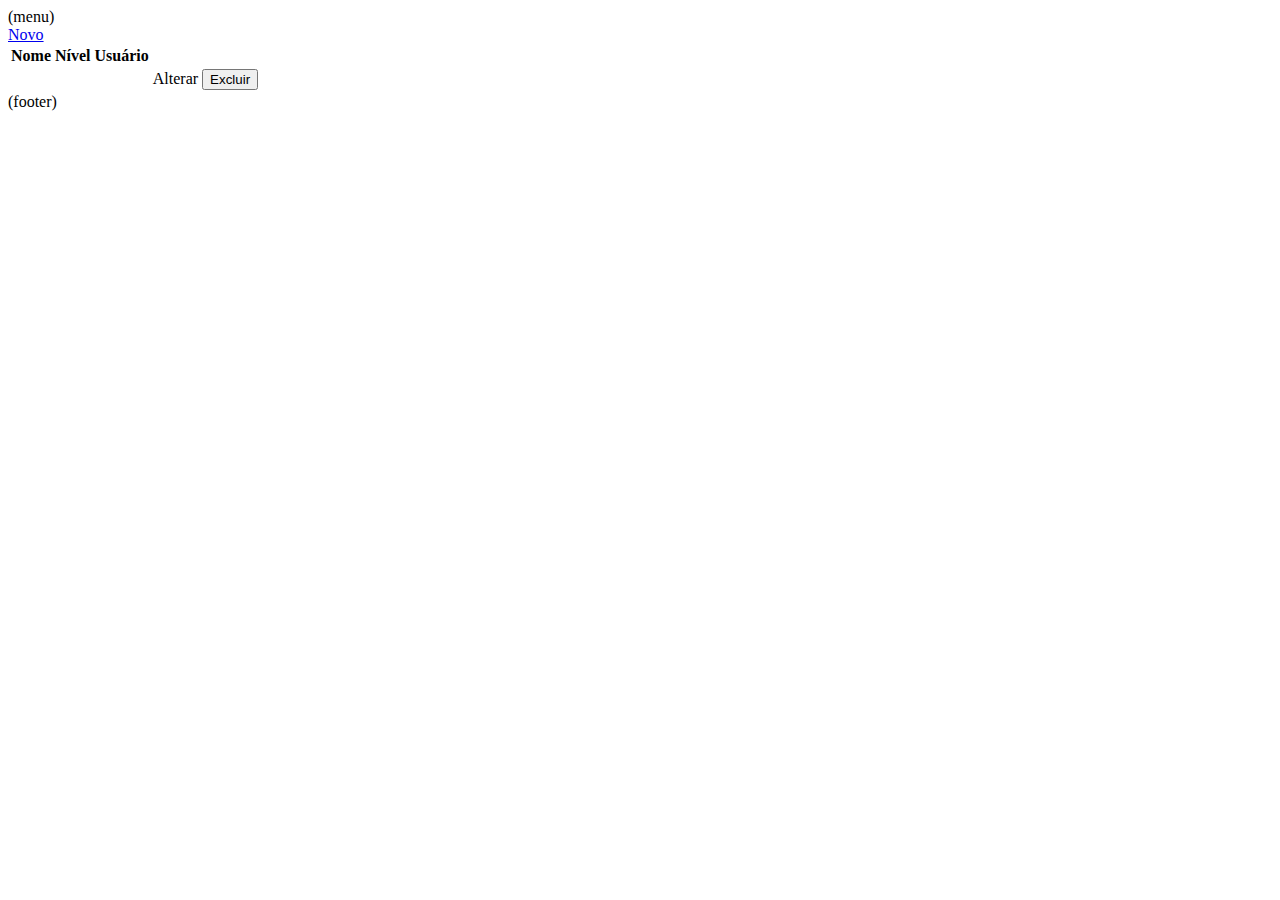
<file: FreteRent/src/main/resources/templates/usuario/index.html>
<!DOCTYPE html>
<html xmlns:th="http://www.thymeleaf.org">
	<head th:include="layout :: htmlhead"></head>
	<body>
		<div class="container">	
		<nav th:replace="layout :: menu">(menu)</nav>
		
		<a href="form.html" th:href="@{/usuario/novo}" class="btn btn-primary btn-lg" role="button">Novo</a>
		
			<table class="table" id="usuarios">
				<thead class="thead-light"> 
					<tr>
						<th scope="col">Nome</th>
						<th scope="col">Nível Usuário</th>
						<th scope="col"></th>
					</tr>
				</thead>
				
				<tbody>
					<tr scope="row" th:each="umusuario : ${usuarios}">
						<td th:text="${umusuario.nome}"></td>
						<td th:text="${umusuario.nivelUsuario}"></td> 
						<td>
							<a th:href="@{'/usuario/edit/' + ${umusuario.id}}" class="btn btn-primary btn-lg">Alterar</a>
							<button class="btn btn-danger btn-lg js-delete" th:data-user-id="${umusuario.id}">Excluir</button>
						</td>
						 
					</tr>
				</tbody>
			</table>
		</div>
		<div th:include="layout :: footer" id="footer">(footer)</div>
		
		<script type="text/javascript">
			$(document).ready(function(){
				$("#usuarios").on("click", ".js-delete", function(){
					var button = $(this);
			
					bootbox.confirm("Você tem certeza que quer excluir este usuário?", function(result){
						if(result){
							$.ajax({
								url: "/usuario/delete/" + button.attr("data-user-id")
								, method: "GET"
								, success: function() {
									window.location.href = "/usuario/"
								}
							});
						}
					});
				});
			});			
		</script>
		
	</body>
</html>
</file>
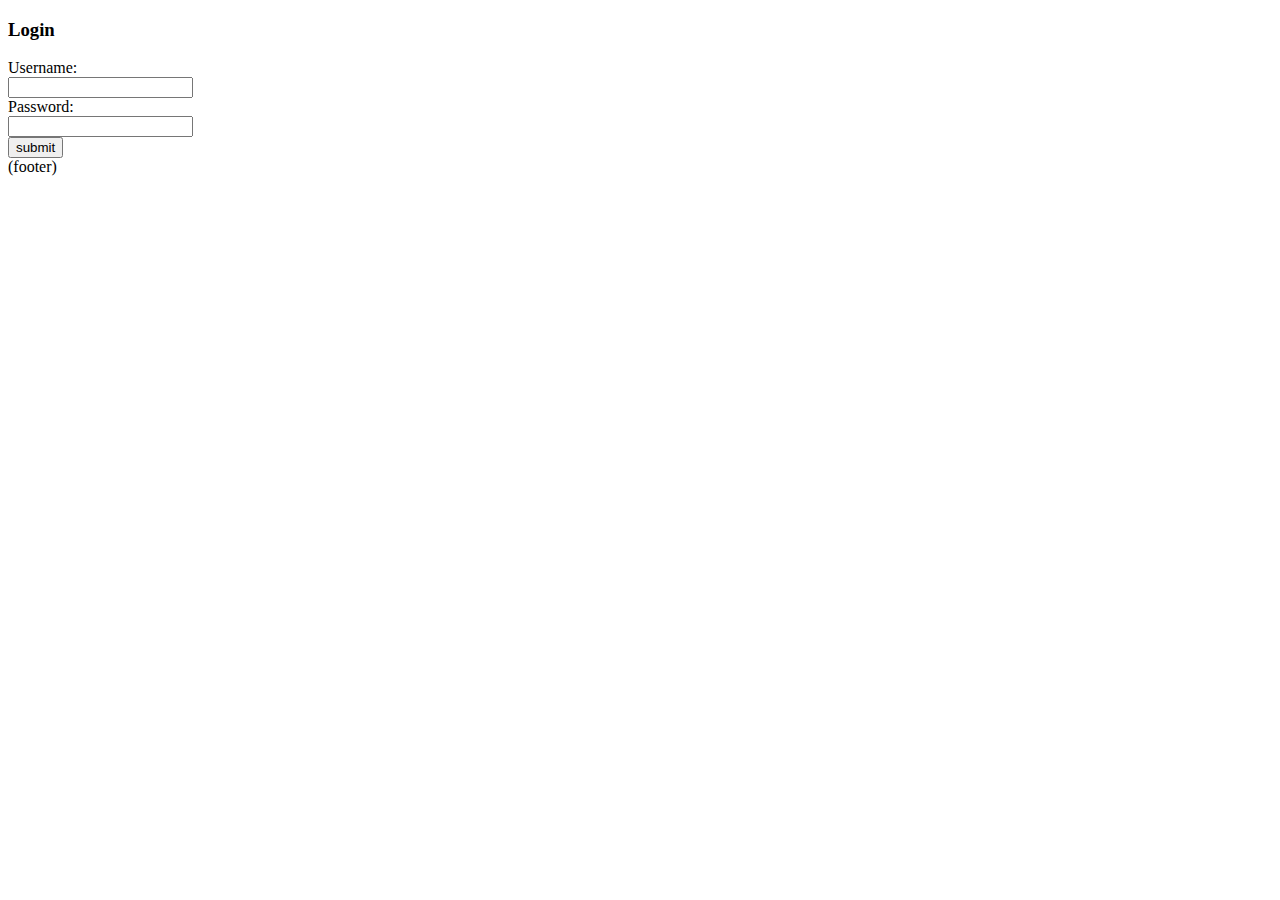
<file: FreteRent/src/main/resources/templates/login.html>
<!DOCTYPE html>
<html xmlns:th="http://www.thymeleaf.org">
    <head th:include="layout :: htmlhead"></head>
    <body>
        <div class="container">
            <div id="login">
                <div id="login-row"
                    class="row justify-content-center align-items-center">
                    <div id="login-column" class="col-md-6">
                        <div id="login-box" class="col-md-12">
                            <form id="login-form" th:action="@{/login}" method="post">
                                <h3 class="text-center text-info">Login</h3>
                                <div class="form-group">
                                    <label for="username" class="text-info">Username:</label><br>
                                    <input type="text" name="username" id="username"
                                        class="form-control">
                                </div>
                                <div class="form-group">
                                    <label for="password" class="text-info">Password:</label><br>
                                    <input type="password" name="password" id="password"
                                        class="form-control">
                                </div>
                                <div class="form-group">
                                    <input type="submit" name="submit" class="btn btn-info btn-md"
                                        value="submit">
                                </div>
                            </form>
                        </div>
                    </div>
                </div>
            </div>
        </div>
        <div th:include="layout :: footer" id="footer">(footer)</div>
    </body>
</html>
</file>
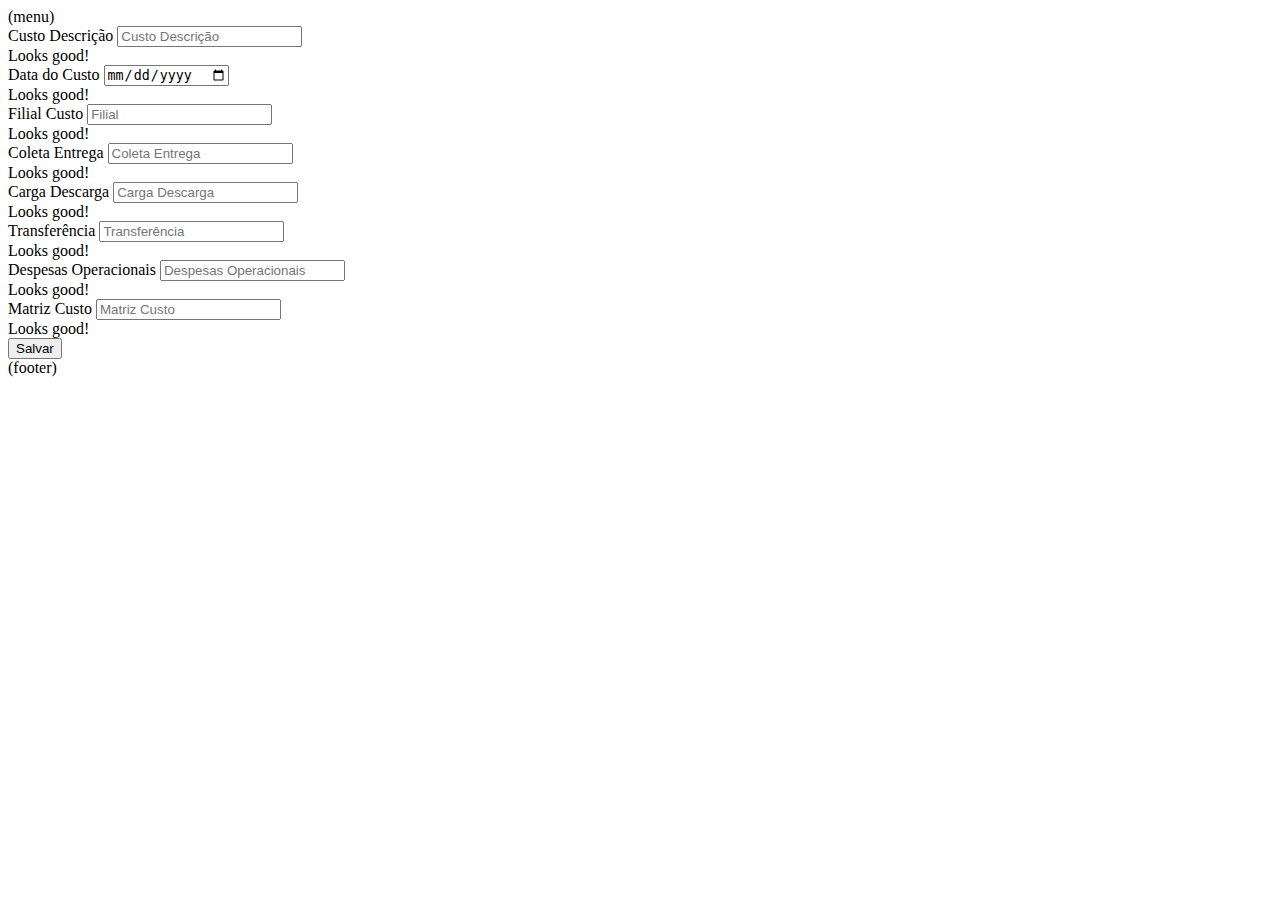
<file: FreteRent/src/main/resources/templates/custos/form.html>
<!DOCTYPE html>
<html xmlns:th="http://www.thymeleaf.org">
	<meta charset="utf-8"/> 
	<head th:include="layout :: htmlhead"></head>
	<body>
	<nav th:replace="layout :: menu">(menu)</nav>
	<div class="card">
		<div class="container">
			
 			<div class="border border-dark">
				<form th:action="@{/custos/(form)}" th:object="${custos}" action="#" method="post" class="needs-validation" novalidate>
					
					<input type="hidden" id="txtid" th:field="*{id}"/>
				    
				    
				    <div class="form-row">
				    	<div class="form-group col-md-4">
					        <label for="txtdscusto">Custo Descrição</label>
				        	<input type="text" th:field="*{dsCusto}" class="form-control" 
				        		id="txtdscusto" placeholder="Custo Descrição">
			        		      <div class="valid-feedback">
							        Looks good!
							      </div>
				    	</div>
				    	
				    	<div class="form-group col-md-4">
				        	<label for="txtdtCusto">Data do Custo</label>
				        	<input type="date" th:field="*{dtCusto}" class="form-control" 
				        		id="txtdtCusto" placeholder="Data do Custo">
  			        		      <div class="valid-feedback">
							        Looks good!
							      </div>
				    	</div>
				    	
				    	<div class="form-group col-md-4">
   				        	<label for="txtcdempresa">Filial Custo</label>
				        	<input type="number" th:field="*{cdEmpresa}" class="form-control" 
				        		id="txtcdempresa" placeholder="Filial">
  			        		      <div class="valid-feedback">
							        Looks good!
							      </div>			        		
				    	</div>
				    </div>
				    
				    
				    
   				    <div class="form-row">
				    	<div class="form-group col-md-2">
   				        	<label for="txtcustocoletaentrega">Coleta Entrega</label>
				        	<input type="number" th:field="*{custoColetaEntrega}" class="form-control" 
				        		id="txtcustocoletaentrega" placeholder="Coleta Entrega">
  			        		      <div class="valid-feedback">
							        Looks good!
							      </div>	
				    	</div>
				    	
				    	<div class="form-group col-md-2">
   				        	<label for="txtcustocargadescarga">Carga Descarga</label>
				        	<input type="number" th:field="*{custoCargaDescarga}" class="form-control" 
				        		id="txtcustocargadescarga" placeholder="Carga Descarga">
  			        		      <div class="valid-feedback">
							        Looks good!
							      </div>	
				    	</div>
				    	
				    	<div class="form-group col-md-2">
   				        	<label for="txtcustotransferencia">Transferência</label>
				        	<input type="number" th:field="*{custoTransferencia}" class="form-control" 
				        		id="txtcustotransferencia" placeholder="Transferência">
  			        		      <div class="valid-feedback">
							        Looks good!
							      </div>			        		
				    	</div>
				    	
				    	<div class="form-group col-md-2">
   				        	<label for="txtdespesasoperacionais">Despesas Operacionais</label>
				        	<input type="number" th:field="*{despesasOperacionais}" class="form-control" 
				        		id="txtdespesasoperacionais" placeholder="Despesas Operacionais">
  			        		      <div class="valid-feedback">
							        Looks good!
							      </div>			        		
				    	</div>
				    	
				    	<div class="form-group col-md-2">
   				        	<label for="txtmatrizdespesacusto">Matriz Custo</label>
				        	<input type="number" th:field="*{matrizDespesaCusto}" class="form-control" 
				        		id="txtmatrizdespesacusto" placeholder="Matriz Custo">
  			        		      <div class="valid-feedback">
							        Looks good!
							      </div>			        		
				    	</div>
				    </div>
	

				    <button type="submit" class="btn btn-success">Salvar</button>
				</form>
			</div>
		</div>
	</div>
		<div th:include="layout :: footer" id="footer">(footer)</div>
		
		<script>
			// Example starter JavaScript for disabling form submissions if there are invalid fields
			(function() {
			  'use strict';
			  window.addEventListener('load', function() {
			    // Fetch all the forms we want to apply custom Bootstrap validation styles to
			    var forms = document.getElementsByClassName('needs-validation');
			    // Loop over them and prevent submission
			    var validation = Array.prototype.filter.call(forms, function(form) {
			      form.addEventListener('submit', function(event) {
			        if (form.checkValidity() === false) {
			          event.preventDefault();
			          event.stopPropagation();
			        }
			        form.classList.add('was-validated');
			      }, false);
			    });
			  }, false);
			})();
		</script>
		
		
	</body>
</html>
</file>
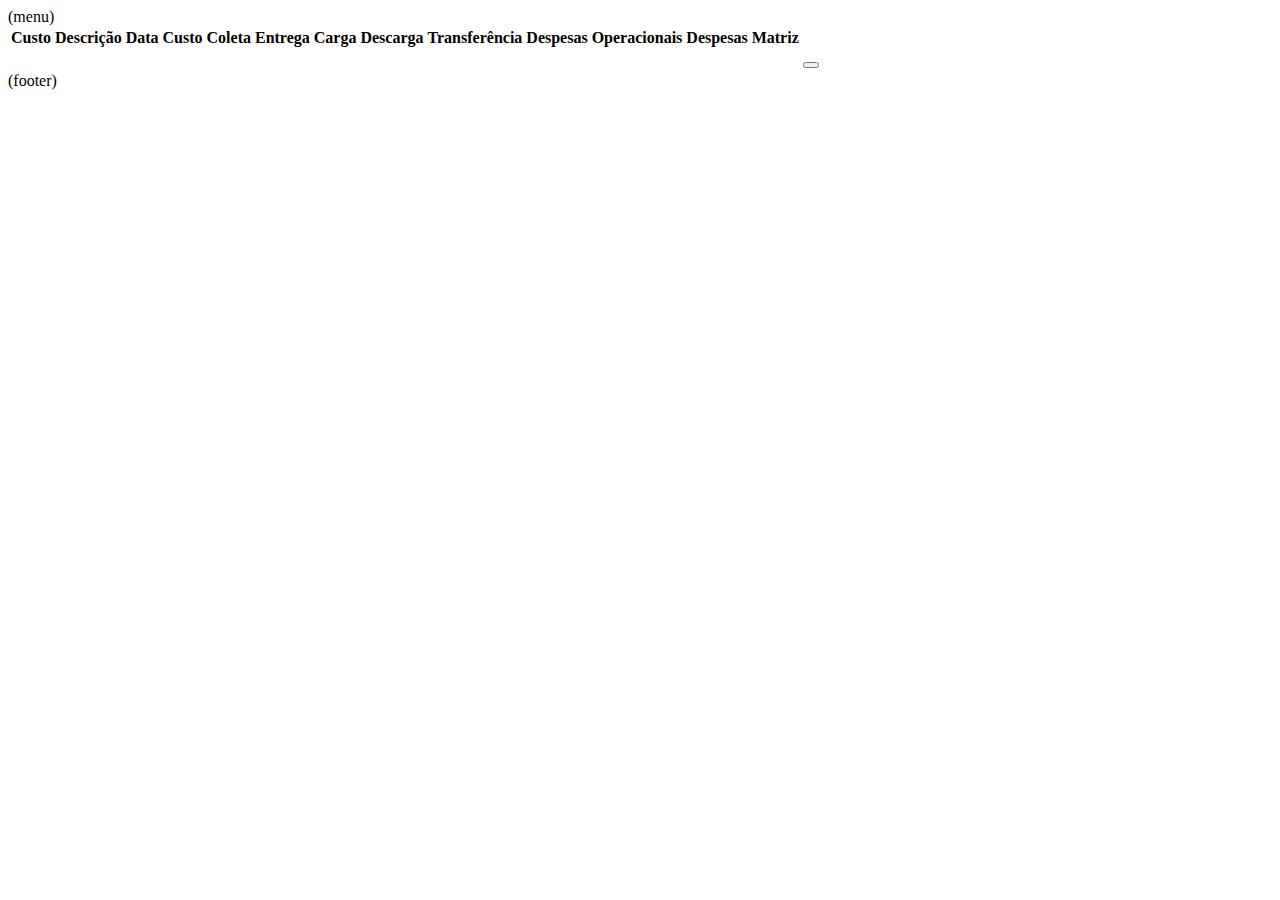
<file: FreteRent/src/main/resources/templates/custos/listar.html>
<!DOCTYPE html>
<html xmlns:th="http://www.thymeleaf.org">
	<meta charset="utf-8"/> 
	<head th:include="layout :: htmlhead"></head>
	<body>
	<nav th:replace="layout :: menu">(menu)</nav>
	<div class="card">
		
		<div class="table-responsive">
			<table class="table table-hover table-lg table-bordered" id="custos">
				<thead class="thead"> 
					<tr>
						<th scope="col">Custo Descrição</th>
						<th scope="col">Data Custo</th>
						<th scope="col">Coleta Entrega</th>
						<th scope="col">Carga Descarga</th>
						<th scope="col">Transferência</th>
						<th scope="col">Despesas Operacionais</th>
						<th scope="col">Despesas Matriz</th>
						<th scope="col"><a href="form.html" th:href="@{/custos/novo}" class="btn btn-outline-success btn-md" role="button"><i class="fas fa-user-plus fa-spin"></i></a></th>
					</tr>
				</thead>
				
				<tbody>
					<tr scope="row" th:each="umcusto : ${custos}">
						<td th:text="${umcusto.dsCusto}"></td>
						<td th:text="${#dates.format(umcusto.dtCusto, 'dd/MM/yyyy')}"></td>
						<td th:text="${umcusto.custoColetaEntrega}"></td>
						<td th:text="${umcusto.custoCargaDescarga}"></td>
						<td th:text="${umcusto.custoTransferencia}"></td> 
						<td th:text="${umcusto.despesasOperacionais}"></td>  
						<td th:text="${umcusto.matrizDespesaCusto}"></td> 
						<td> 
							<a th:href="@{'/custos/edit/' + ${umcusto.id}}" class="btn btn-outline-warning btn-md"><i class="fas fa-user-edit fa-spin"></i></a>
							<button class="btn btn-outline-danger btn-md js-delete" th:data-user-id="${umcusto.id}"><i class="fas fa-user-times fa-spin"></i></button>
						</td>
						 
					</tr>
				</tbody>
			</table>
		</div>
		
		
	</div>
		<div th:include="layout :: footer" id="footer">(footer)</div>
		
		<script type="text/javascript">
			$(document).ready(function(){
				$("#custos").on("click", ".js-delete", function(){
					var button = $(this);
			
					bootbox.confirm("Você tem certeza que quer excluir este usuário?", function(result){
						if(result){
							$.ajax({
								url: "/custos/delete/" + button.attr("data-user-id")
								, method: "GET"
								, success: function() {
									window.location.href = "/custos/listar"
								}
							});
						}
					});
				});
			});			
		</script>
		
	</body>
</html>
</file>
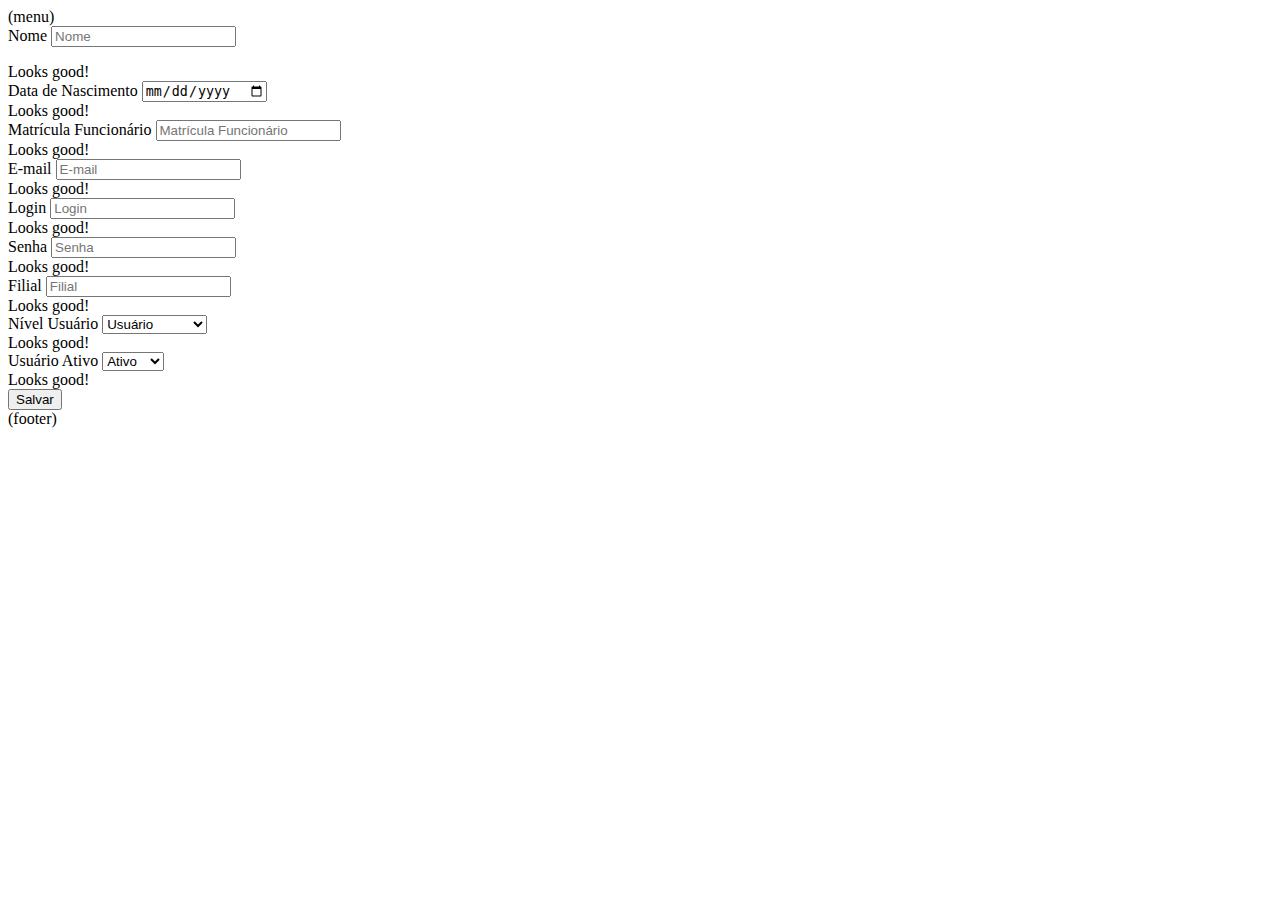
<file: FreteRent/src/main/resources/templates/usuario/form.html>
<!DOCTYPE html>
<html xmlns:th="http://www.thymeleaf.org">
	<meta charset="utf-8"/> 
	<head th:include="layout :: htmlhead"></head>
	<body>
	<nav th:replace="layout :: menu">(menu)</nav>
	<div class="card">
		<div class="container">
			
 			<div class="border border-dark">
				<form th:action="@{/usuario/(form)}" th:object="${usuario}" action="#" method="post" class="needs-validation" novalidate>
					
					<input type="hidden" id="txtid" th:field="*{id}"/>
				    
				    
				    <div class="form-row">
				    	<div class="form-group col-md-4">
					        <label for="txtnome">Nome</label>
				        	<input type="text" th:field="*{nome}" class="form-control" 
				        		id="txtnome" placeholder="Nome">
				        		<p th:if="${#fields.hasErrors('nome')}" th:errors="*{nome}" class="alert alert-danger"/>
			        		      <div class="valid-feedback">
							        Looks good!
							      </div>
				    	</div>
				    	
				    	<div class="form-group col-md-4">
				        	<label for="txtdatanascimento">Data de Nascimento</label>
				        	<input type="date" th:field="*{dataNascimento}" class="form-control" 
				        		id="txtdatanascimento" placeholder="Data de Nascimento">
  			        		      <div class="valid-feedback">
							        Looks good!
							      </div>
				    	</div>
				    	
				    	<div class="form-group col-md-4">
				        	<label for="txtmatriculafuncionario">Matrícula Funcionário</label>
				        	<input type="number" th:field="*{matriculaFuncionario}" class="form-control" 
				        		id="txtmatriculafuncionario" placeholder="Matrícula Funcionário">
   			        		      <div class="valid-feedback">
							        Looks good!
							      </div>			        		
				    	</div>
				    </div>


				    <div class="form-row">
				    	<div class="form-group col-md-4">
				       		<label for="txtemail">E-mail</label>
				        	<input type="text" th:field="*{email}" class="form-control" 
				        		id="txtemail" placeholder="E-mail">
  			        		      <div class="valid-feedback">
							        Looks good!
							      </div>
				    	</div>
				    	
				    	<div class="form-group col-md-4">
				        	<label for="txtlogin">Login</label>
				        	<input type="text" th:field="*{login}" class="form-control" 
				        		id="txtlogin" placeholder="Login">
  			        		      <div class="valid-feedback">
							        Looks good!
							      </div>				        		
				    	</div>
				    	
				    	<div class="form-group col-md-4">
				        	<label for="txtsenha">Senha</label>
				        	<input type="password" th:field="*{senha}" class="form-control" 
				        	id="txtsenha" placeholder="Senha">
  			        		      <div class="valid-feedback">
							        Looks good!
							      </div>		        	
				    	</div>
				    </div>				    
				    		    
				    
			    	<div class="form-row">
				    	<div class="form-group col-md-4">
   				        	<label for="txtcdempresa">Filial</label>
				        	<input type="number" th:field="*{cdEmpresa}" class="form-control" 
				        		id="txtcdempresa" placeholder="Filial">
  			        		      <div class="valid-feedback">
							        Looks good!
							      </div>
				    	</div>
				    	
				    	<div class="form-group col-md-4">
   					        <label for="txtnivelusuario">Nível Usuário</label>
				        	<select class="form-control" id="txtnivelusuario" th:field="*{nivelUsuario}">
				            	<option th:value="Usuário">Usuário</option>
				            	<option th:value="Administrador">Administrador</option>
				        	</select>
  			        		      <div class="valid-feedback">
							        Looks good!
							      </div>
				    	</div>
				    	
				    	<div class="form-group col-md-4">
   				        	<label for="txtinativo">Usuário Ativo</label>
				        	<select class="form-control" id="txtinativo" th:field="*{inAtivo}">
				            	<option th:value=0>Ativo</option>
				            	<option th:value=1>Inativo</option>
				        	</select>
  			        		      <div class="valid-feedback">
							        Looks good!
							      </div>				        	
				    	</div>
				    </div>	
				    


				    
				    <!--  
				    <div class="form-group">
				        <label for="txtnome">Nome</label>
				        <input type="text" th:field="*{nome}" class="form-control" 
				        id="txtnome" placeholder="Nome">
				    </div>
				    
   				    				    
				    <div class="form-group">
				        <label for="txtdatanascimento">Data de Nascimento</label>
				        <input type="date" th:field="*{dataNascimento}" class="form-control" 
				        		id="txtdatanascimento" placeholder="Data de Nascimento">
				    </div>
				    
				    
   				   	<div class="form-group">
				        <label for="txtemail">E-mail</label>
				        <input type="text" th:field="*{email}" class="form-control" 
				        id="txtemail" placeholder="E-mail">
				    </div>
				    
   				   	<div class="form-group">
				        <label for="txtlogin">Login</label>
				        <input type="text" th:field="*{login}" class="form-control" 
				        id="txtlogin" placeholder="Login">
				    </div>
				    
       				 <div class="form-group">
				        <label for="txtsenha">Senha</label>
				        <input type="password" th:field="*{senha}" class="form-control" 
				        id="txtsenha" placeholder="Senha">
				    </div>
				    
				    <div class="form-group">
				        <label for="txtmatriculafuncionario">Matrícula Funcionário</label>
				        <input type="number" th:field="*{matriculaFuncionario}" class="form-control" 
				        id="txtmatriculafuncionario" placeholder="Matrícula Funcionário">
				    </div> 
				    
   				    <div class="form-group">
				        <label for="txtcdempresa">Filial</label>
				        <input type="number" th:field="*{cdEmpresa}" class="form-control" 
				        id="txtcdempresa" placeholder="Filial">
				    </div> 
				    
				    <!-- 
   				    <div class="form-group">
				        <label for="txtnivelusuario">Nível Usuário</label>
				        <input type="number" th:field="*{nivelUsuario}" class="form-control" 
				        id="txtnivelusuario" placeholder="Nível Usuário">
				    </div>
				     -> 
				    
   				    <div class="form-group">
				        <label for="txtnivelusuario">Nível Usuário</label>
				        <select class="form-control" id="txtnivelusuario" th:field="*{nivelUsuario}">
				            <option th:value="Usuário">Usuário</option>
				            <option th:value="Administrador">Administrador</option>
				        </select>
				    </div>
				    
   				    <div class="form-group">
				        <label for="txtinativo">Usuário Ativo</label>
				        <select class="form-control" id="txtinativo" th:field="*{inAtivo}">
				            <option th:value=0>Ativo</option>
				            <option th:value=1>Inativo</option>
				        </select>
				    </div>
					-->




				    <button type="submit" class="btn btn-success">Salvar</button>
				</form>
			</div>
		</div>
	</div>
		<div th:include="layout :: footer" id="footer">(footer)</div>
		
		<script>
			// Example starter JavaScript for disabling form submissions if there are invalid fields
			(function() {
			  'use strict';
			  window.addEventListener('load', function() {
			    // Fetch all the forms we want to apply custom Bootstrap validation styles to
			    var forms = document.getElementsByClassName('needs-validation');
			    // Loop over them and prevent submission
			    var validation = Array.prototype.filter.call(forms, function(form) {
			      form.addEventListener('submit', function(event) {
			        if (form.checkValidity() === false) {
			          event.preventDefault();
			          event.stopPropagation();
			        }
			        form.classList.add('was-validated');
			      }, false);
			    });
			  }, false);
			})();
		</script>
		 
		
	</body>
</html>
</file>
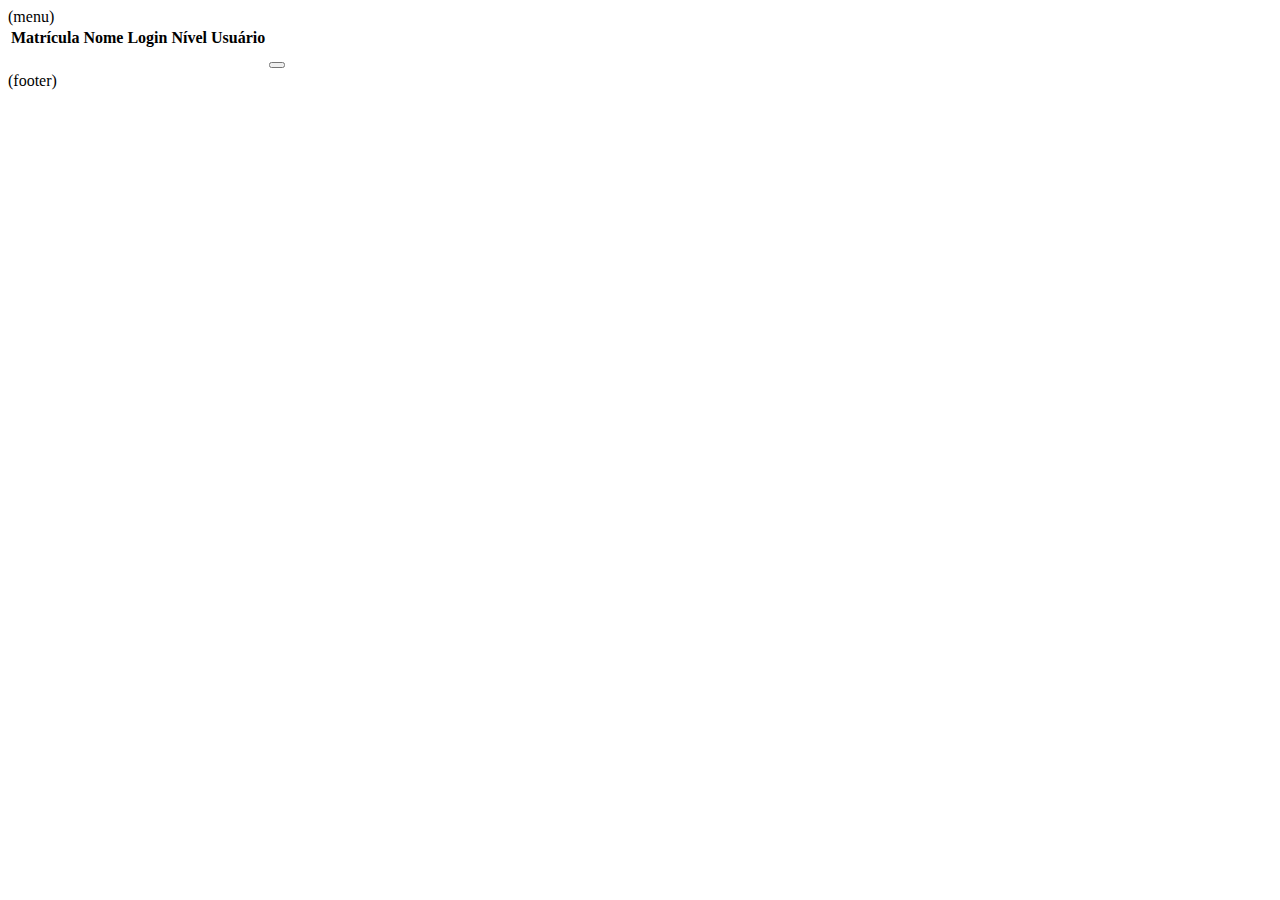
<file: FreteRent/src/main/resources/templates/usuario/listar.html>
<!DOCTYPE html>
<html xmlns:th="http://www.thymeleaf.org">
	<meta charset="utf-8"/> 
	<head th:include="layout :: htmlhead"></head>
	<body>
	<nav th:replace="layout :: menu">(menu)</nav>
	<div class="card">
		<!-- <div class="container"> -->	
		
		
		<!-- <a href="form.html" th:href="@{/usuario/novo}" class="btn btn-outline-success btn-sm" role="button"><i class="fas fa-user-plus fa-spin"></i></a>  -->
		<div class="table-responsive">
			<table class="table table-hover table-lg table-bordered" id="usuarios">
				<thead class="thead"> 
					<tr>
						<th scope="col">Matrícula</th>
						<th scope="col">Nome</th>
						<th scope="col">Login</th>
						<th scope="col">Nível Usuário</th>
						<th scope="col"><a href="form.html" th:href="@{/usuario/novo}" class="btn btn-outline-success btn-md" role="button"><i class="fas fa-user-plus fa-spin"></i></a></th>
					</tr>
				</thead>
				
				<tbody>
					<tr scope="row" th:each="umusuario : ${usuarios}">
						<td th:text="${umusuario.matriculaFuncionario}"></td>
						<td th:text="${umusuario.nome}"></td>
						<td th:text="${umusuario.login}"></td>
						<td th:text="${umusuario.nivelUsuario}"></td> 
						<td> 
							<a th:href="@{'/usuario/edit/' + ${umusuario.id}}" class="btn btn-outline-warning btn-md"><i class="fas fa-user-edit fa-spin"></i></a>
							<button class="btn btn-outline-danger btn-md js-delete" th:data-user-id="${umusuario.id}"><i class="fas fa-user-times fa-spin"></i></button>
						</td>
						 
					</tr>
				</tbody>
			</table>
		</div>
		<!-- </div> -->
		
	</div>
		<div th:include="layout :: footer" id="footer">(footer)</div>
		
		<script type="text/javascript">
			$(document).ready(function(){
				$("#usuarios").on("click", ".js-delete", function(){
					var button = $(this);
			
					bootbox.confirm("Você tem certeza que quer excluir este usuário?", function(result){
						if(result){
							$.ajax({
								url: "/usuario/delete/" + button.attr("data-user-id")
								, method: "GET"
								, success: function() {
									window.location.href = "/usuario/listar"
								}
							});
						}
					});
				});
			});			
		</script>
		
	</body>
</html>
</file>
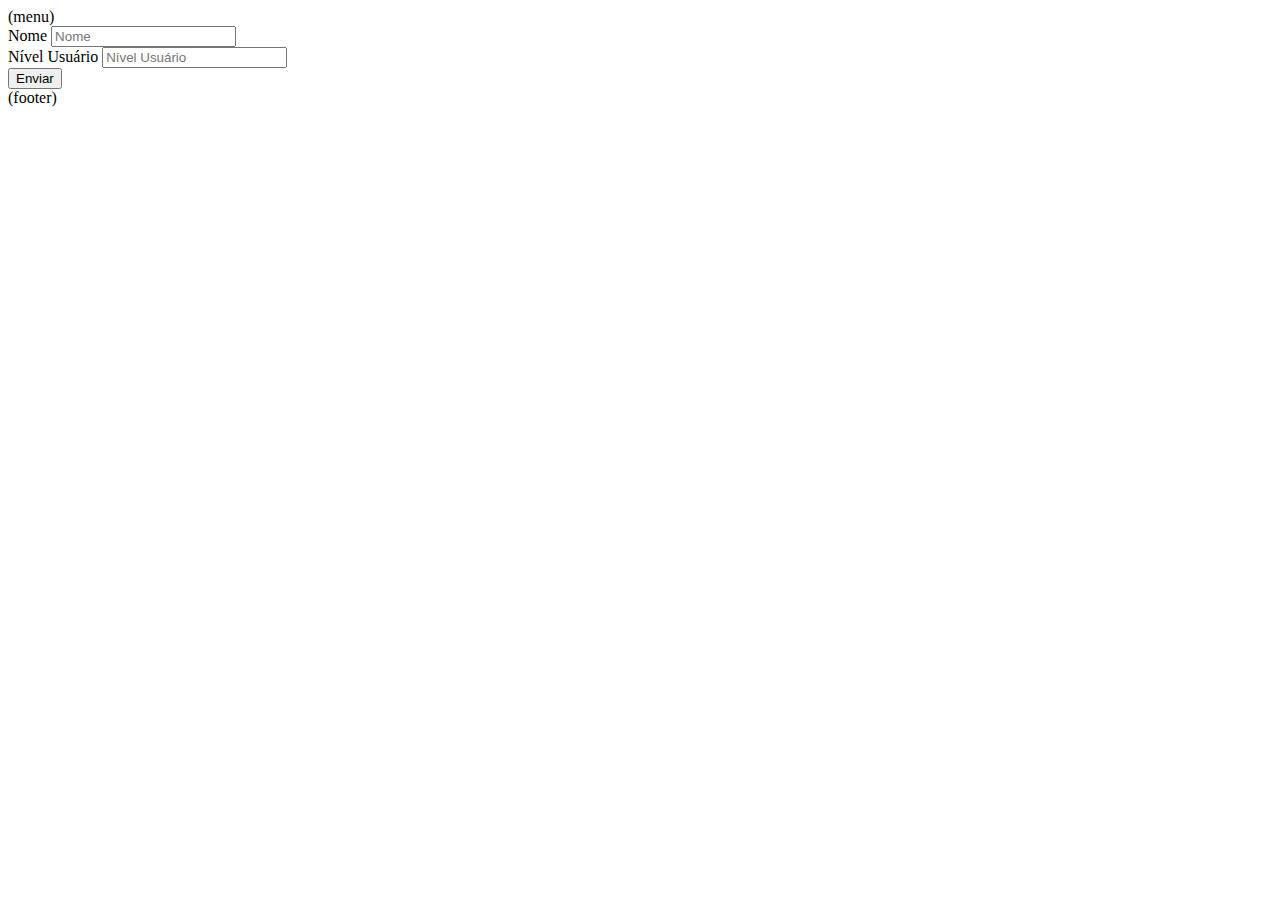
<file: FreteRent/bin/src/main/resources/templates/usuario/form.html>
<!DOCTYPE html>
<html xmlns:th="http://www.thymeleaf.org">
	<head th:include="layout :: htmlhead"></head>
	<body>
		<div class="container">
			<nav th:replace="layout :: menu">(menu)</nav>
 			<div class="border border-dark">
				<form th:action="@{/usuario/(form)}" th:object="${usuario}" action="#" method="post">
					
					<input type="hidden" id="txtid" th:field="*{id}"/>
				    
				    <div class="form-group">
				        <label for="txtnome">Nome</label>
				        <input type="text" th:field="*{nome}" class="form-control" 
				        id="txtnome" placeholder="Nome">
				    </div>
				    
				    <div class="form-group">
				        <label for="txtendereco">Nível Usuário</label>
				        <input type="text" th:field="*{nivelUsuario}" class="form-control" 
				        id="txtendereco" placeholder="Nível Usuário">
				    </div> 
				    
				    <!-- 
				    <div class="form-group">
				        <label for="txtdataNascimento">Data Nascimento</label>
				        <input type="text" th:field="*{dataNascimento}" class="form-control" 
				        		id="txtdataNascimento" placeholder="Data">
				    </div>
				     --> 
				    <button type="submit" class="btn btn-primary">Enviar</button>
				</form>
			</div>
		</div>
		<div th:include="layout :: footer" id="footer">(footer)</div>
	</body>
</html>
</file>
